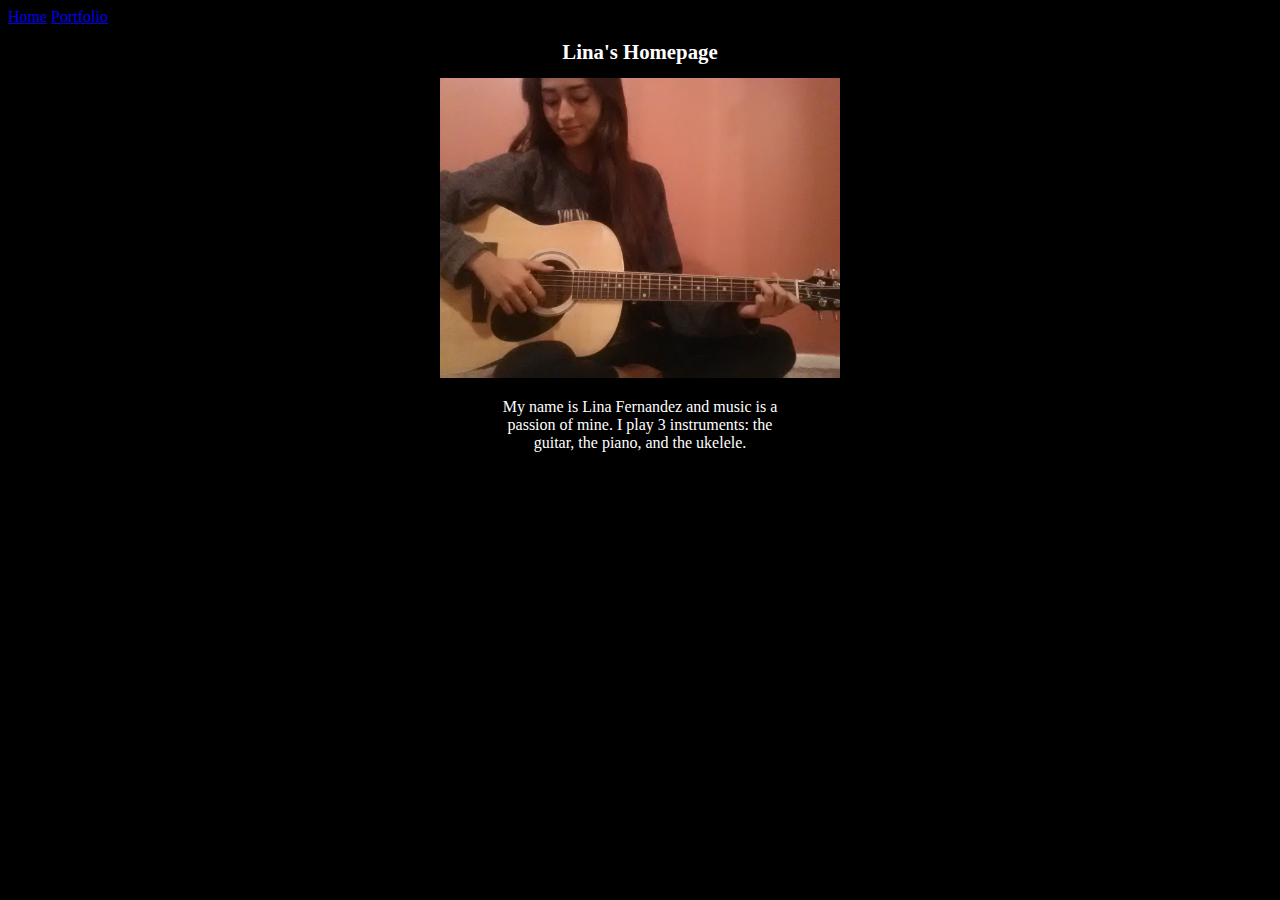
<file: index.html>
<!doctype html>
<html lang="en">
<!-- The tags below specify the meta (browser data) and page title -->
  <head>
	<link href="style.css" rel="stylesheet" type="text/css">
    <meta charset="utf-8">
    <title>Home</title>
  </head>
<!-- The tags below are what is displayed on the actual page -->
  <body>
    <a href="index.html">Home</a>
    <a href="portfolio.html">Portfolio</a>
    <center><h1>Lina's Homepage</h1>
    <img src="images/biopicture.jpg" height="300">
	<p>My name is Lina Fernandez and music is a<br/>
	passion of mine. I play 3 instruments: the<br/>
	guitar, the piano, and the ukelele.</center>
  </body>
</html>
<body bgcolor="Black">
</file>
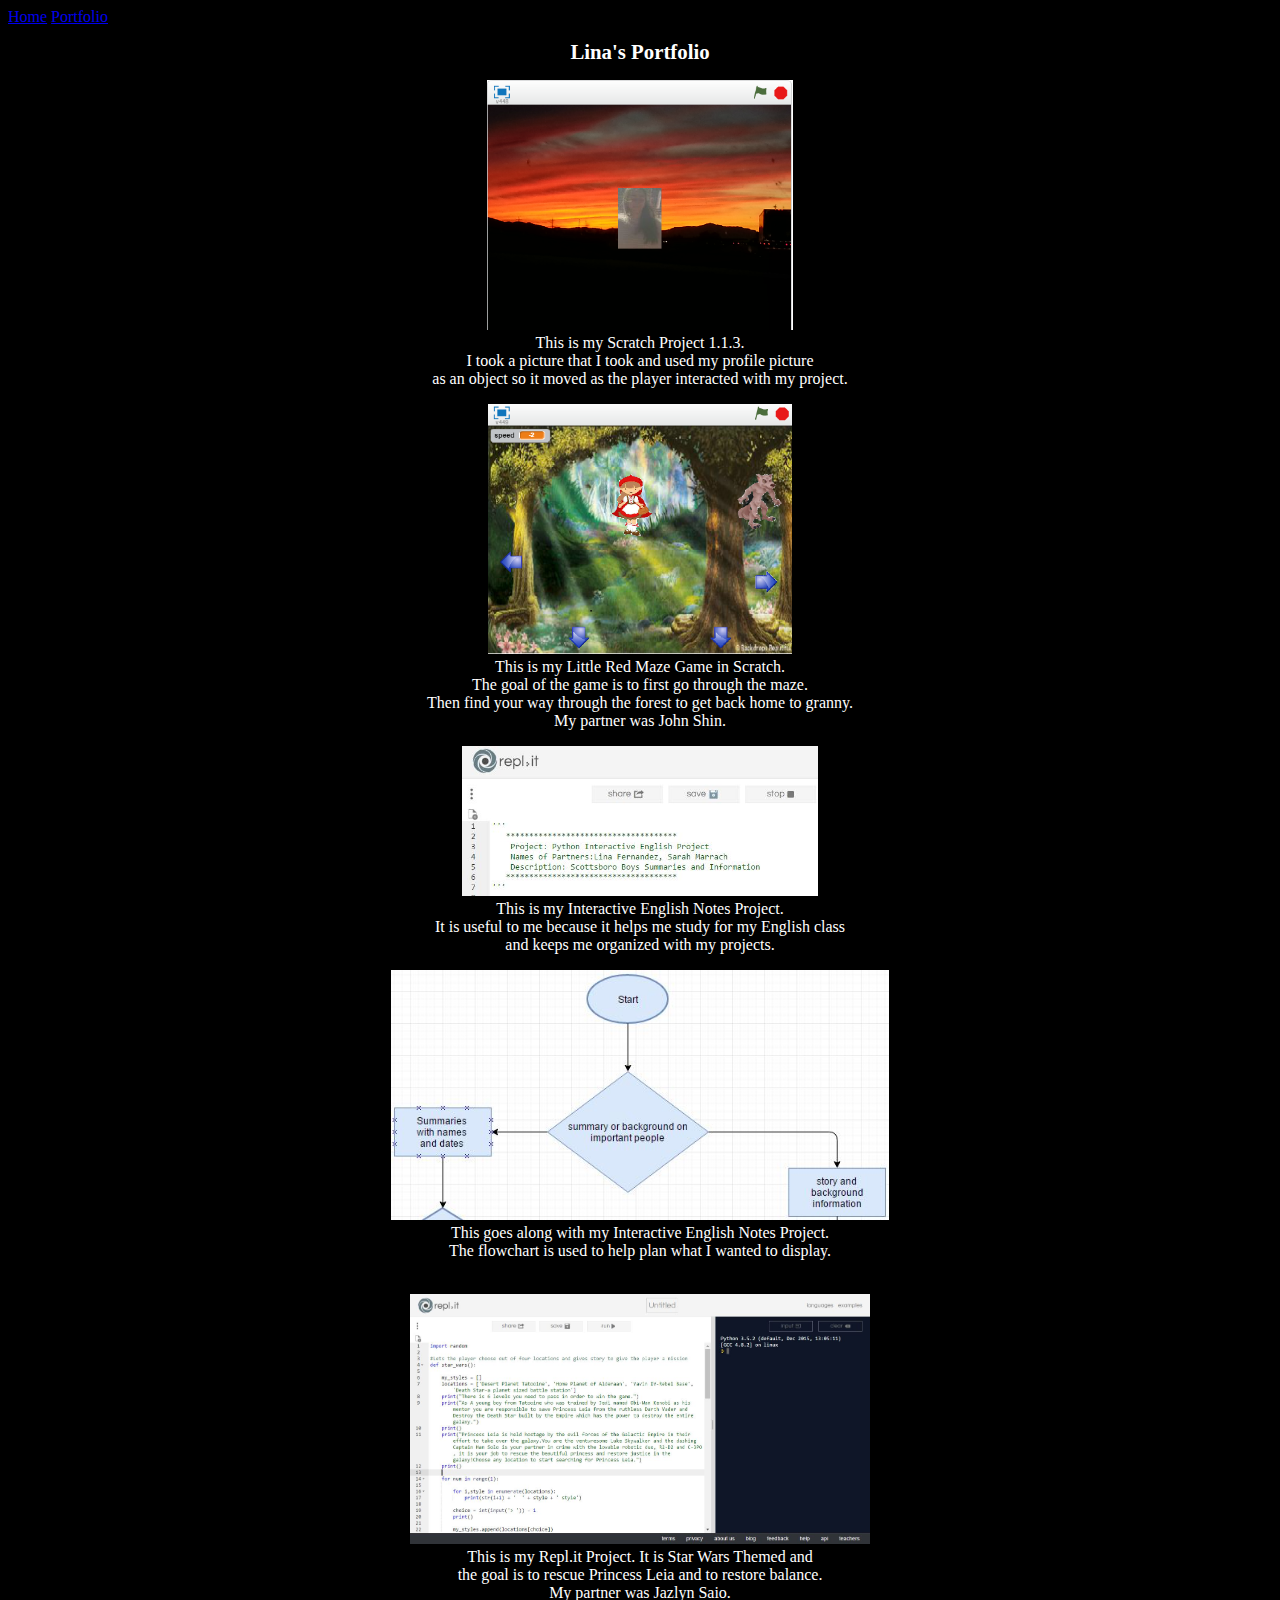
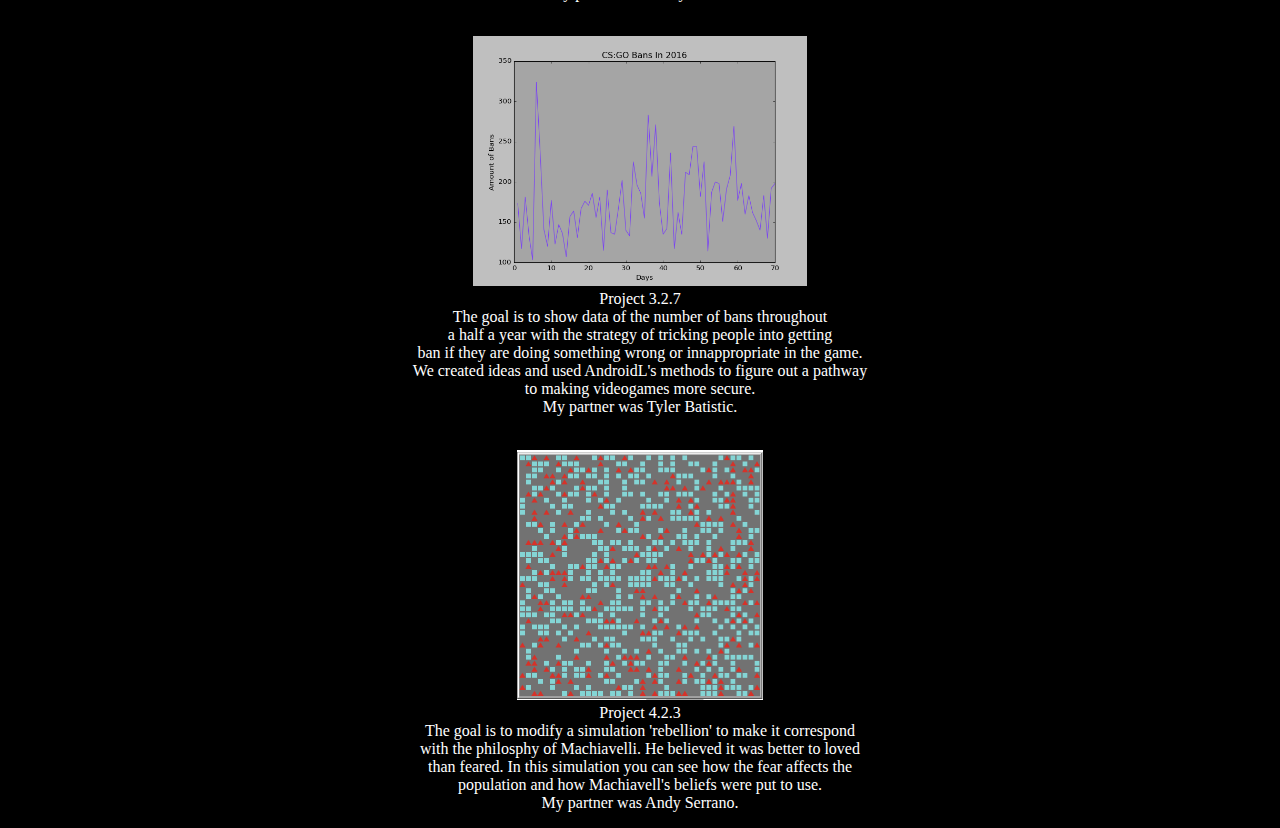
<file: portfolio.html>
<!doctype html>
<html lang="en">
<!-- The tags below specify the meta (browser data) and page title -->
  <head>
	<link href="style.css" rel="stylesheet" type="text/css">
    <meta charset="utf-8">
    <title>Home</title>
  </head>
<!-- The tags below are what is displayed on the actual page -->
  <body>
    <a href="index.html">Home</a>
    <a href="portfolio.html">Portfolio</a>
    <center><h1>Lina's Portfolio</h1>
<!-- Scratch Project for 1.1.3 -->
	<p><a href="https://scratch.mit.edu/projects/118915162/"><image src="images/scratch113.png" height="250"></a>
	 <br>This is my Scratch Project 1.1.3.
	 <br>I took a picture that I took and used my profile picture
	 <br>as an object so it moved as the player interacted with my project.
	 <br>
<!-- Scratch App-->
	<p><a href="https://scratch.mit.edu/projects/119773815/"><image src="images/littlered.png" height="250"></a>
	 <br> This is my Little Red Maze Game in Scratch.
	 <br>The goal of the game is to first go through the maze.
	 <br>Then find your way through the forest to get back home to granny.
	 <br>My partner was John Shin.
<!-- Interactive English 10 H's Notes and flowchart to plan what will be displayed in my Project -->	  
	<p><a href="https://repl.it/DbUp/6"><image src="images/replit.jpg" height="150"></a>
	  <br>This is my Interactive English Notes Project.
	  <br>It is useful to me because it helps me study for my English class 
	  <br>and keeps me organized with my projects.
	  <br>
<!-- The flowchart to plan my interactive notes -->	  
	<p><a href="https://www.draw.io/#G0B29KNyVX46j1N0xzZVowazAyZDA"><image src="images/flowchart.jpg" height="250"></a>
	  <br>This goes along with my Interactive English Notes Project. 
	  <br>The flowchart is used to help plan what I wanted to display.
	  <br>
	  <br>
<!-- Starwars Repl.it Project-->	  
  <p><a href="https://repl.it/Dry6/93"><image src="images/starwars.jpg" height="250"></a>
	  <br>This is my Repl.it Project. It is Star Wars Themed and
	  <br>the goal is to rescue Princess Leia and to restore balance.
	  <br>My partner was Jazlyn Saio.
	  <br>
	  <br>
<!-- Project 3.2.7 Project-->	  
  <p><a href="files/3_2_7_Project.zip"><image src="images/graph.PNG" height="250"></a>
	  <br>Project 3.2.7
	  <br>The goal is to show data of the number of bans throughout 
	  <br>a half a year with the strategy of tricking people into getting
	  <br>ban if they are doing something wrong or innappropriate in the game.
	  <br>We created ideas and used AndroidL's methods to figure out a pathway 
	  <br>to making videogames more secure.
	  <br>My partner was Tyler Batistic.
	  <br>
	  <br>
<!-- Project 4.2.3 Project-->	  
  <p><a href="4.2.3.zip"><image src="images/rebellion.PNG" height="250"></a>
	  <br>Project 4.2.3
	  <br>The goal is to modify a simulation 'rebellion' to make it correspond
	  <br>with the philosphy of Machiavelli. He believed it was better to loved
	  <br>than feared. In this simulation you can see how the fear affects the 
	  <br>population and how Machiavell's beliefs were put to use.
	  <br>My partner was Andy Serrano.
	  <br>
	</center>
  </body>
</html>
<body bgcolor="Black">
</file>
<file: style.css>
body{
	font-family: "Marker Felt", "Comic Sans MS", fantasy;
	color: White;
}

h1 {
	font-size: 1.3em;
	text-align: center;
}
</file>
